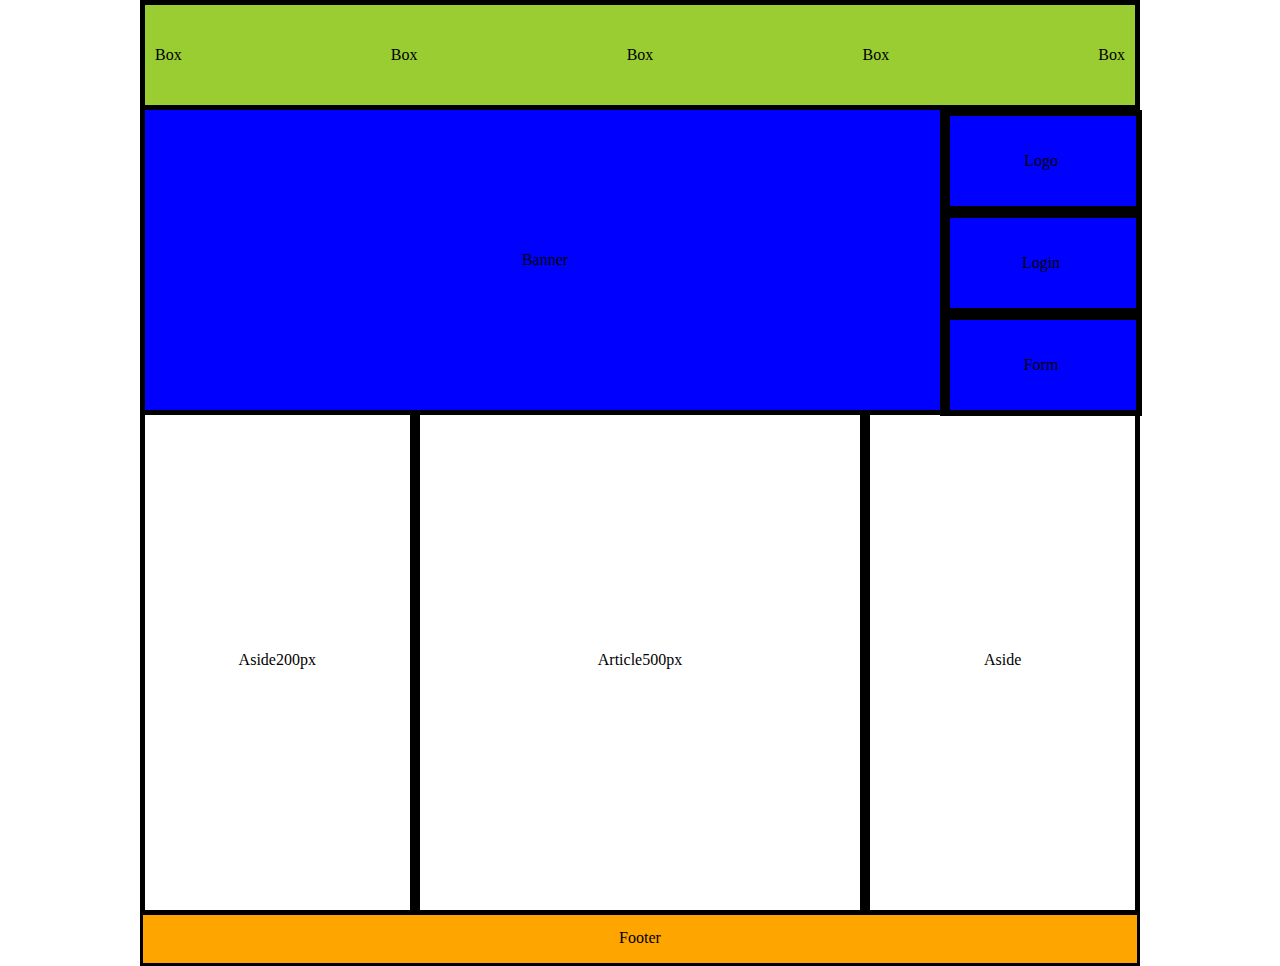
<file: Maquetado 1/index.html>
<!DOCTYPE html>
<html lang="es">
<head>
    <meta charset="UTF-8">
    <title>Maquetado 1</title>
    <link rel="stylesheet" href="styles.css">
</head>
<body>
    <nav class="BOX">
        <div class="box">Box</div>
        <div class="box">Box</div>
        <div class="box">Box</div>
        <div class="box">Box</div>
        <div class="box">Box</div>
    </nav>
    <header class="header">
        <div class="banner">Banner</div>
        <div class="Caja">
            <div class="logologinform">Logo</div>
            <div class="logologinform">Login</div>
            <div class="logologinform">Form</div>
        </div>
    </header>
    <main class="main">
        <aside class="aside1">Aside200px</aside>
        <article class="Article500px">Article500px</article>
        <aside class="aside1">Aside</aside>
    </main>
    <footer class="footer">Footer</footer>
</body>
</html>
</file>
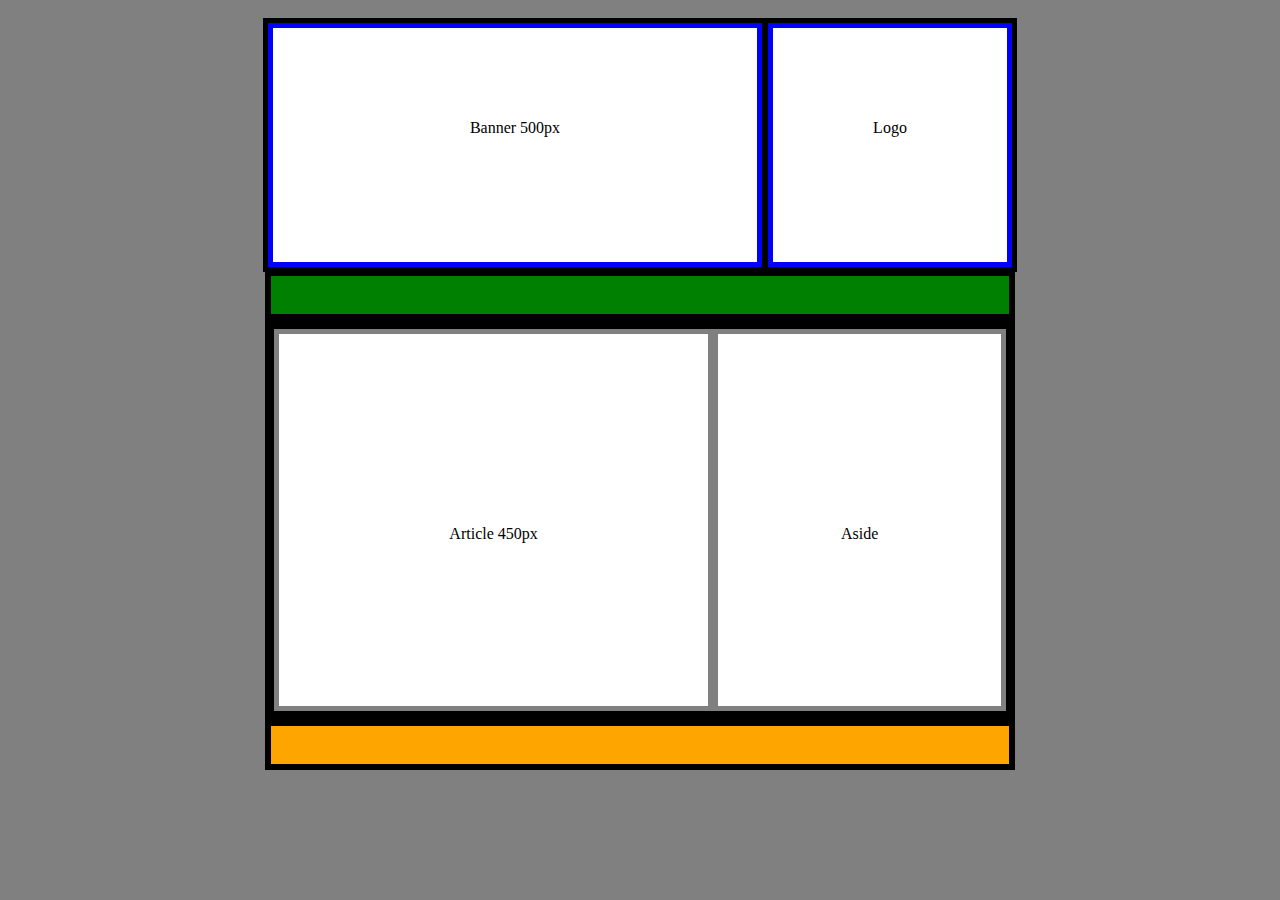
<file: Maquetado 2/index.html>
<!DOCTYPE html>
<html lang="es">
<head>
    <meta charset="UTF-8">
    <title>Maquetado 2</title>
    <link rel="stylesheet" href="styles.css">
</head>
<body>
    <div id="Contenedor">
        <header>
            <div id="banner">Banner 500px</div>
            <div id="logo">Logo</div>
        </header>
        <nav><!-- Nav 50px color verde --></nav>
        <main>
            <div id="Article">Article 450px</div>
            <aside>Aside</aside>
        </main>
        <footer><!-- footer 50px color amarillo --></footer>
    </div>
</body>
</html>
</file>
<file: Maquetado 1/styles.css>
body {
    width: 1000px;
    margin: 0 auto; /* Centra el body horizontalmente */
    padding: 0; /* Elimina el padding para evitar desbordamientos */
}

.BOX {
    background-color: #9ACD32;
    height: 100px;
    display: flex;
    justify-content: space-between; /* Distribuye los elementos de manera uniforme */
    align-items: center;
    border: 5px solid black;
    padding: 0 10px; /* Agrega padding solo a los lados */
}

.header {
    background-color: #0000FF;
    height: 300px;
    display: flex;
    align-items: center;
   
    position: relative; /* Posicionamiento relativo para los elementos internos */
}

.banner {
    width: 800px;
    height: 300px;
    display: flex;
    justify-content: center;
    align-items: center;
    border: 5px solid;
}

.Caja {
    width: 200px;
    display: flex;
    flex-direction: column; /* Organiza los elementos en columna */
    position: absolute; /* Posicionamiento absoluto */
    top: 0; /* Alinea al tope del header */
    right: 0; /* Alinea a la derecha del header */
}

.logologinform {
    width: 190px;
    height: 90px; /* Altura ajustada para que quepan los tres */
    border: 3px solid black;
    display: flex;
    justify-content: center;
    align-items: center;
    border: 6px solid;
}

.main {
    height: 500px;
    display: flex;
    justify-content: space-around;
    align-items: center;
}

.Article500px {
    width: 500px;
    height: 500px; /* Altura*/
    border: 5px solid black;

    display: flex;
    justify-content: center;
    align-items: center;
}

.footer {
    height: 50px;
    background: orange;
    border: 3px solid black;
    display: flex;
    justify-content: center;
    align-items: center;
}

.aside1 {
    width: 300px; /* Ancho */
    height: 500px; /* Altura */
    background: white;
    text-align: center;
    line-height: 500px;
    border: 5px solid black;
}
</file>
<file: Maquetado 2/styles.css>
* {
    margin: 0px;
    padding: 0px;
    box-sizing: border-box;
}

body {
   background: gray;
   color: black;
}

#Contenedor {
    width: 750px;
    margin: auto;
    margin-top: 20px;
    margin-bottom: 20px;
    background: black;
    border-width: 9px;
}

header {
   display: flex;
   height: 250px;
}

#banner {
   width: 500px;
   background: white;
   text-align: center;
   line-height: 200px;
   border: 3px solid;
   border-width: 9px; 
   border: 8px solid blue; /* Borde exterior negro */
   outline: 5px solid black; /* Borde interior azul */
   outline-offset: -3px;
   
}

#logo {
   
   width: 250px;
   background: white;
   text-align: center;
   line-height: 200px;
   border: 3px solid;
   border-width: 9px;
   border: 8px solid blue; /* Borde exterior negro */
   outline: 5px solid black; /* Borde interior azul */
   outline-offset: -3px;
}

nav {
    height: 50px;
    background: green;
    border: 3px solid;
    border-color: black;
    border-width: 6px;
}

main {
    display: flex;
    height: 400px;
    border: 3px solid;
    border-color: black;
    border-width: 9px;
}

#Article {
    width: 450px;
    background: white;
    text-align: center;
    line-height: 400px;
    border: 3px solid;
    border-color: gray;
    border-width: 5px;
}

aside {
    width: 300px;
    background: white;
    text-align: center;
    line-height: 400px;
    border: 3px solid;
    border-color: gray;
    border-width: 5px;
}

footer {
    height: 50px;
    background: orange;
    border: 3px solid;
    border-color: black;
    border-width: 6px;
}
</file>
